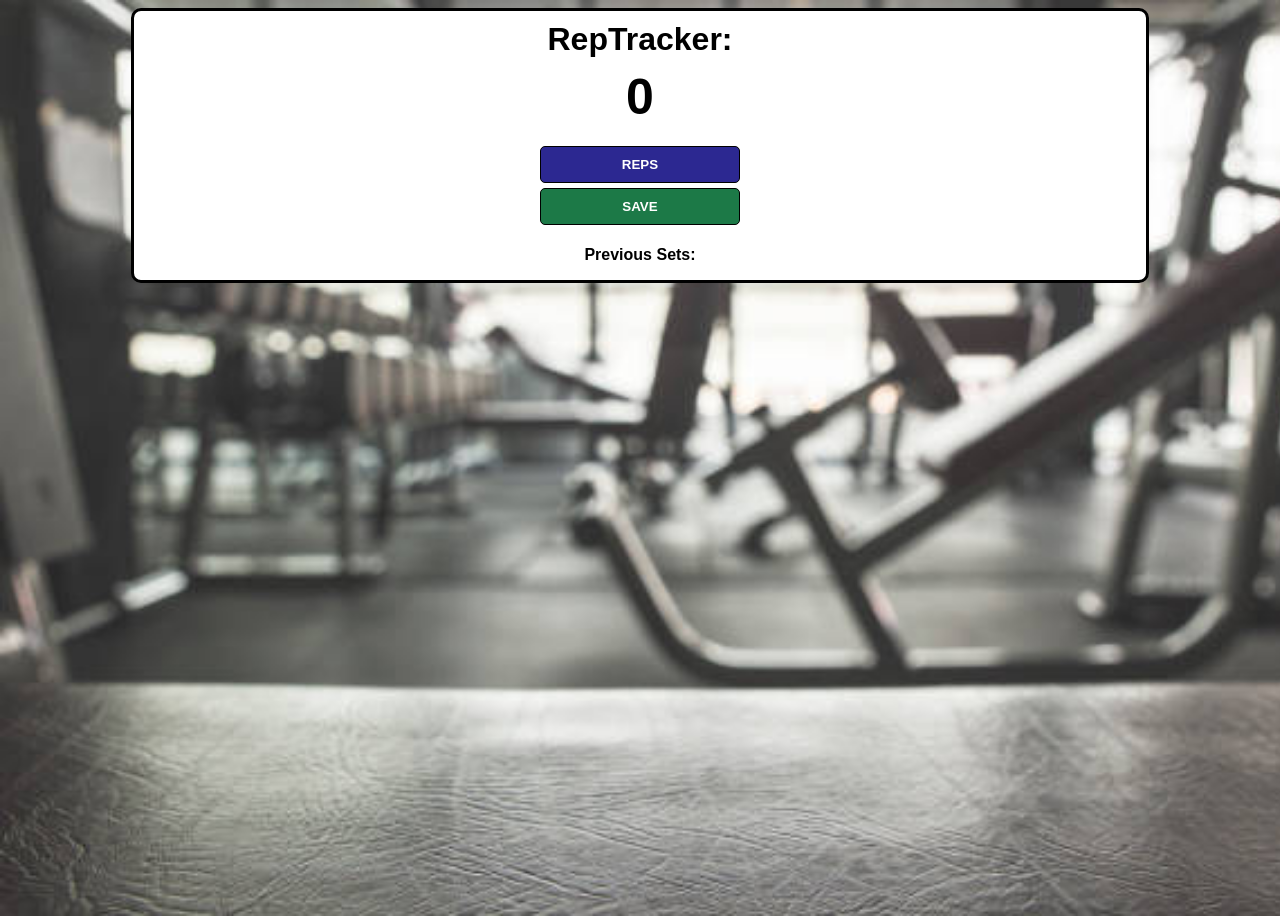
<file: Passenger-Counter/index.html>
<html>
    <head>
        <link rel="stylesheet" href="index.css">
    </head>
    <body>
        <div class="container">
        <h1>RepTracker:</h1>
        <h2 id="count-el">0</h2>
        <button id="increment-btn" onclick="increment()">REPS</button> <br>
        <button id="save-btn" onclick="save()">SAVE</button><br>
        <p id="save-el">Previous Sets: </p>
        </div>
        <script src="index.js"></script>
    </body>
</html>
</file>
<file: Passenger-Counter/index.css>
body {
    background-image: url("gym.jpg");
    background-size: cover;
    font-family: 'Open Sans', 'Helvetica Neue', sans-serif;
    text-align: center;
    height: 100vh;
}

.container {
    background: white;
    max-width: 80%;
    margin: auto;
    border: 3px solid black;
    border-radius: 10px;
}

h1 {
    margin-top: 10px;
    margin-bottom: 10px;
}

h2 {
    font-size: 50px;
    margin-top: 0;
    margin-bottom: 20px;
}

button {
    border: 1px solid black;
    padding-top: 10px;
    padding-bottom: 10px;
    color: white;
    font-weight: bold;
    width: 200px;
    margin-bottom: 5px;
    border-radius: 5px;
}

#increment-btn {
    background: #2C2891;
}

#save-btn {
    background: #1C7947;
}

#save-el {
    font-weight: bold;
}
</file>
